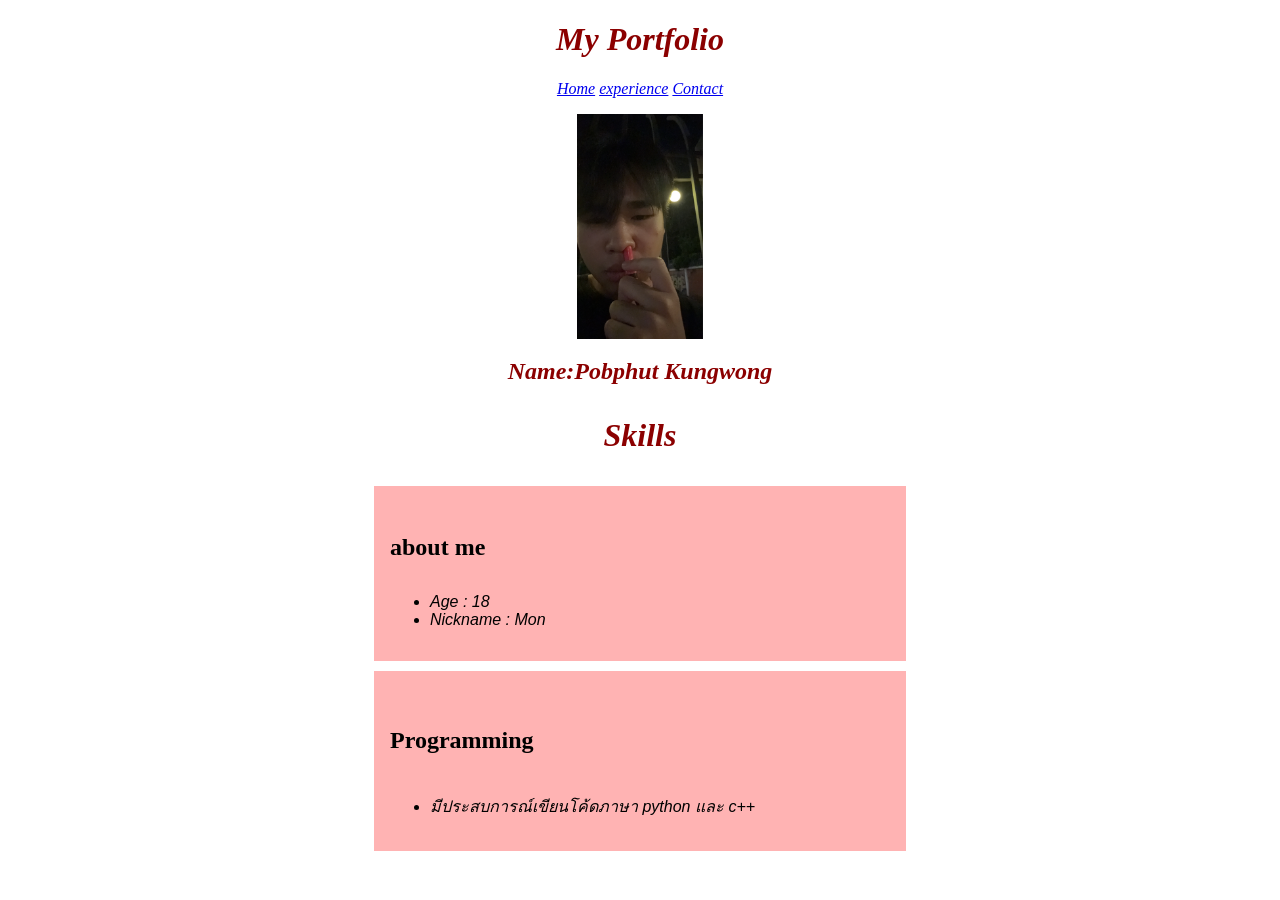
<file: index.html>
<!DOCTYPE html>
<html lang="en">
  <head>
    <meta charset="UTF-8" />
    <meta name="viewport" content="width=device-width, initial-scale=1.0" />
    <title>My Portfolio</title>
    <link rel="stylesheet" href="style.css">
    
  </head>
  <body>

    <div class="center-header">
    <h1 >My Portfolio</h1>
    <p style="text-align: center;">
      <a style="margin-left: 10px;" href="index.html">Home</a>
      <a href="experience.html">experience</a>
      <a style="margin-right: 10px;" href="contact.html">Contact</a>
    </p>
    </div>

    <div class="center-header">
    <img src="Domyadom.JPG" width="10%" style="display: block; margin: auto;">
    <h2 > <strong>Name:</strong>Pobphut Kungwong</h2>
    <h3 style="font-size: xx-large">Skills</h3>
    </div>

    <div class="container">
      <h4 style="font-size:x-large;">about me</h4>
      <ul>
      <li class="fontnaja "> Age : 18 </li>
      <li class="fontnaja "> Nickname : Mon </li>
      </ul>
    </div>

    <div class="container">
      <h5 style="font-size:x-large;">Programming</h5>
      <ul>
      <li class="fontnaja "> มีประสบการณ์เขียนโค้ดภาษา python และ c++ </li>  
      </ul>
    </div>

  </body>
</html>
</file>
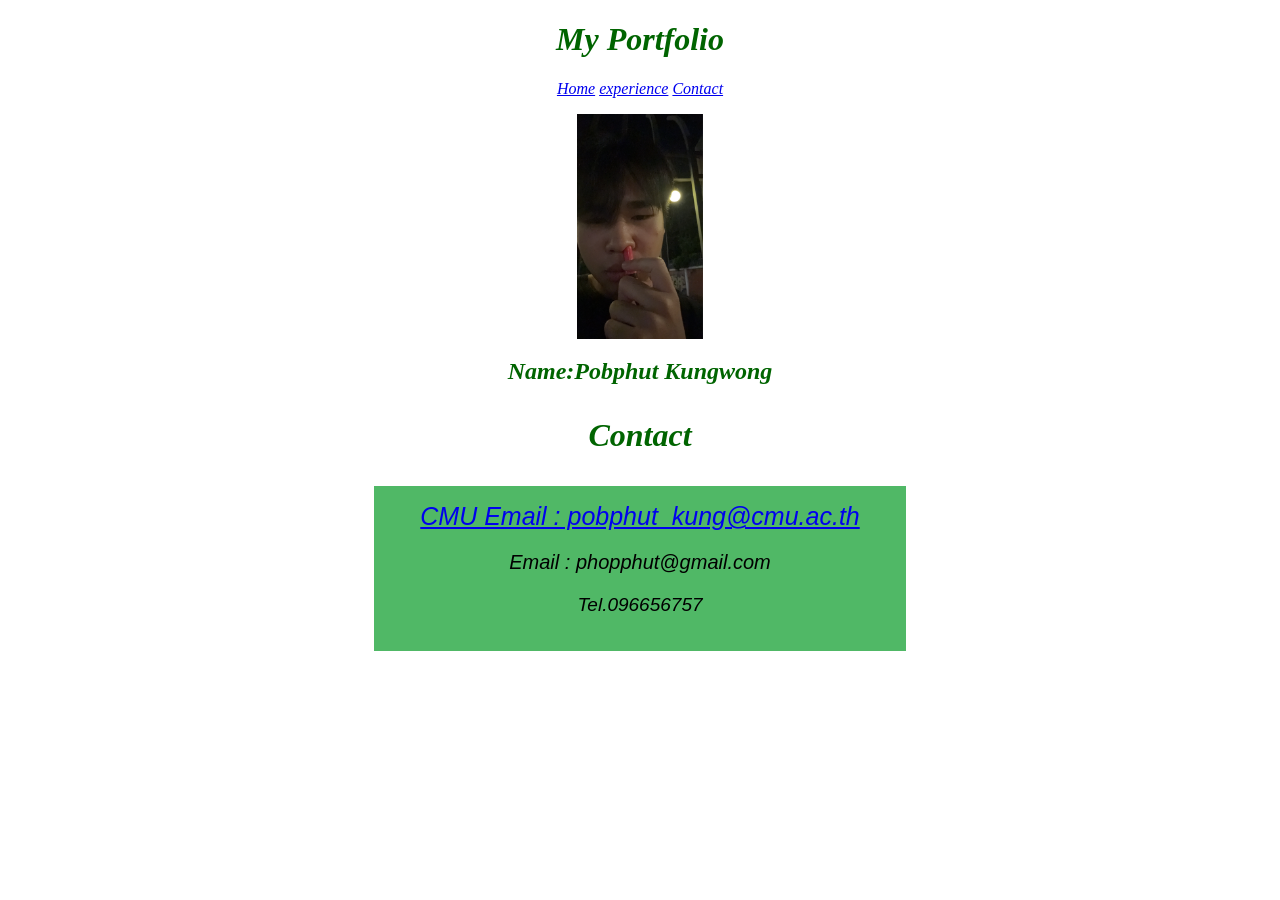
<file: contact.html>
<!DOCTYPE html>
<html lang="en">
  <head>
    <meta charset="UTF-8" />
    <meta name="viewport" content="width=device-width, initial-scale=1.0" />
    <title>My Portfolio</title>
    <link rel="stylesheet" href="style.css">
    
  </head>
  <body>

    <div class="center-header2">
    <h1>My Portfolio</h1>
    <p style="text-align: center;">
      <a style="margin-left: 5px;" href="index.html">Home</a>
      <a href="experience.html">experience</a>
      <a style="margin-right: 5px;" href="contact.html">Contact</a>
    </p>
    </div>

    <div class="center-header2">
    <img src="Domyadom.JPG" width="10%" style="display: block; margin: auto;">
    <h2 ><strong>Name:</strong>Pobphut Kungwong</h2>
    <h3 style="font-size: xx-large">Contact</h3>
    </div>

    <div class="container2 fontnaja" style="text-align: center; font-size: larger;">
      <a href="https://outlook.cloud.microsoft/mail/" style="font-size: 25px;"> CMU Email : pobphut_kung@cmu.ac.th </a>
      <p style="font-size: 20px;"> Email : phopphut@gmail.com </p>
      <p style="font-size: 19px;"> Tel.096656757</p>
    </div>

  </body>
</html>
</file>
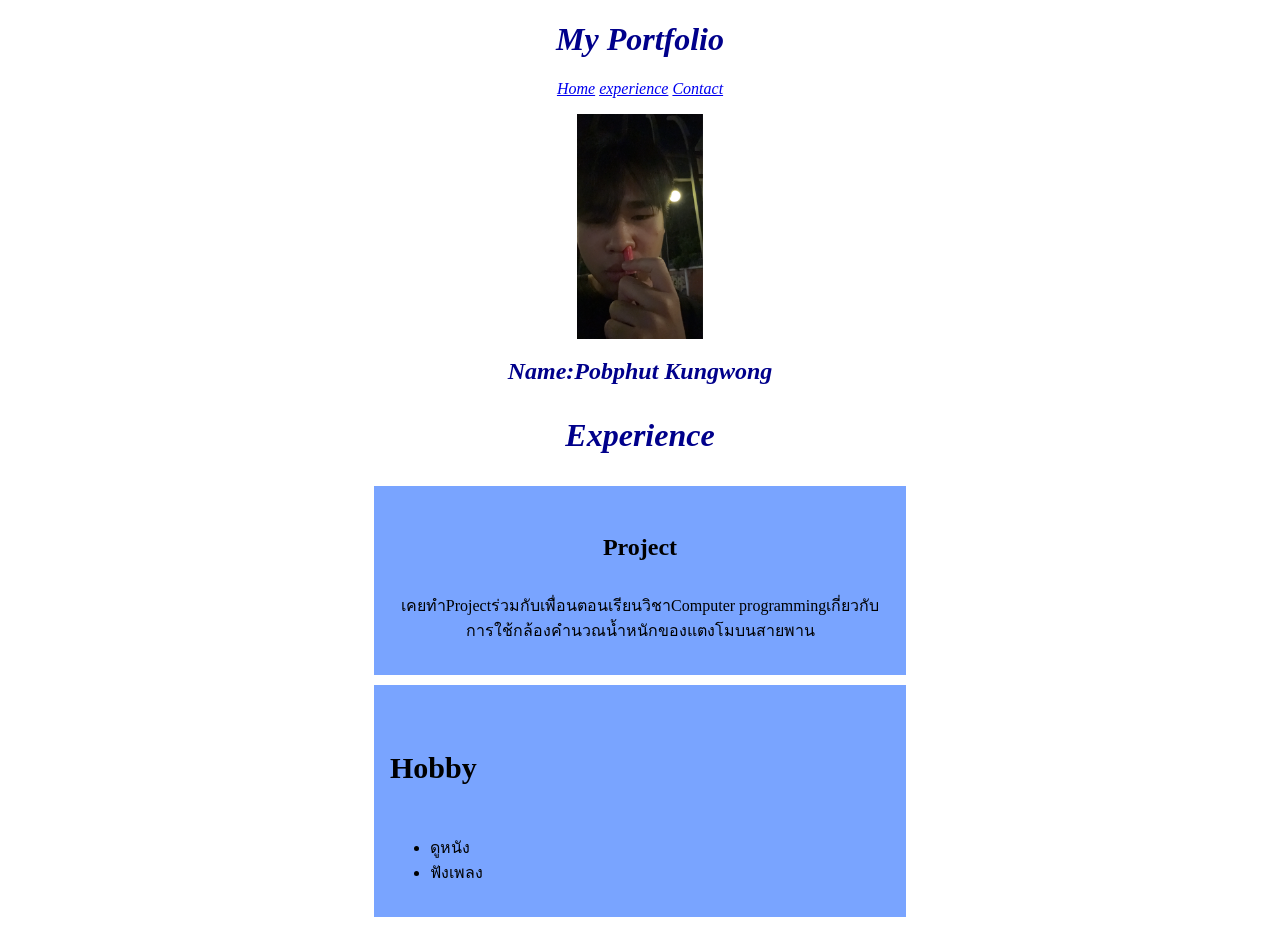
<file: experience.html>
<!DOCTYPE html>
<html lang="en">
  <head>
    <meta charset="UTF-8" />
    <meta name="viewport" content="width=device-width, initial-scale=1.0" />
    <title>My Portfolio</title>
    <link rel="stylesheet" href="style.css">
    
  </head>
  <body>

    <div class="center-header1">
    <h1>My Portfolio</h1>
    <p style="text-align: center;">
      <a style="margin-left: 5px;" href="index.html">Home</a>
      <a href="experience.html">experience</a>
      <a style="margin-right: 5px;" href="contact.html">Contact</a>
    </p>
    </div>

    <div class="center-header1">
    <img src="Domyadom.JPG" width="10%" style="display: block; margin: auto;">
    <h2> <strong>Name:</strong>Pobphut Kungwong</h2>
    <h3 style="font-size: xx-large">Experience</h3>
    </div>

    <div class="container1" style="text-align: center;">
      <h4 style="font-size:x-large;">Project</h4>
      <p> เคยทำProjectร่วมกับเพื่อนตอนเรียนวิชาComputer programmingเกี่ยวกับการใช้กล้องคำนวณน้ำหนักของแตงโมบนสายพาน </p>
    </div>

    <div class="container1">
      <h5 style="font-size:30px;">Hobby</h5>
      <ul>
        <li> ดูหนัง </li>
        <li> ฟังเพลง </li>
      </ul>
    </div>

  </body>
</html>
</file>
<file: style.css>
.center-header{
    color: darkred;
    text-align: center;
    font-style: oblique;

}

.text{
    color: darkred;
    text-align: center;
    font-style: unset;
}

.center-header1{
    color: darkblue;
    text-align: center;
    font-style: oblique;

}

.text1{
    color: darkblue;
    text-align: center;
    font-style: unset;
}

.center-header2{
    color: darkgreen;
    text-align: center;
    font-style: oblique;

}

.text2{
    color: darkgreen;
    text-align: center;
    font-style: unset;
}

.container{
    width: 500px;
    margin-left: auto;
    margin-right: auto;
    margin-bottom: 10px;
    padding: 1rem;
    background-color: rgb(255, 179, 179);
}

.container1{
    width: 500px;
    margin-left: auto;
    margin-right: auto;
    margin-bottom: 10px;
    padding: 1rem;
    background-color: rgb(121, 164, 255);
}

.container2{
    width: 500px;
    margin-left: auto;
    margin-right: auto;
    margin-bottom: 10px;
    padding: 1rem;
    background-color: rgb(80, 184, 102);
}

.fontnaja {
  font-family: "Prompt", sans-serif;
  font-weight: 400;
  font-style: italic;
}
</file>
